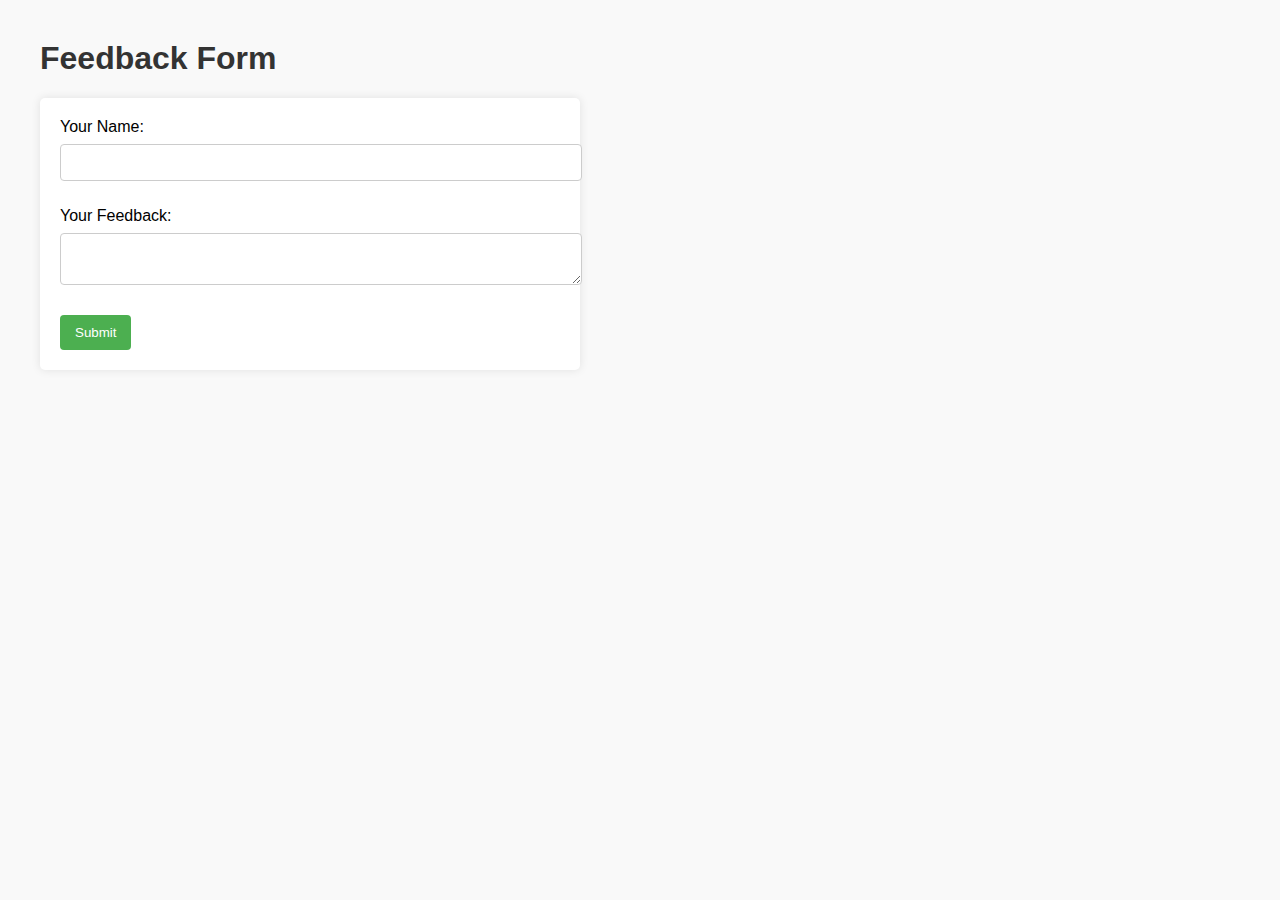
<file: templates/index.html>
<!DOCTYPE html>
<html>
<head>
    <title>Feedback Form</title>
    <link rel="stylesheet" href="/static/style.css">
</head>
<body>
    <h1>Feedback Form</h1>
    <form method="POST" action="/submit">
        <label for="name">Your Name:</label><br>
        <input type="text" id="name" name="name" required><br><br>

        <label for="feedback">Your Feedback:</label><br>
        <textarea id="feedback" name="feedback" required></textarea><br><br>

        <button type="submit">Submit</button>
    </form>
</body>
</html>
</file>
<file: static/style.css>
body {
    font-family: Arial, sans-serif;
    margin: 40px;
    background-color: #f9f9f9;
}

h1 {
    color: #333;
}

form, ul {
    background-color: #fff;
    padding: 20px;
    border-radius: 5px;
    box-shadow: 0 0 10px rgba(0,0,0,0.1);
    max-width: 500px;
}

input, textarea {
    width: 100%;
    padding: 10px;
    margin: 8px 0;
    border: 1px solid #ccc;
    border-radius: 4px;
}

button {
    padding: 10px 15px;
    background-color: #4CAF50;
    color: white;
    border: none;
    border-radius: 4px;
    cursor: pointer;
}

button:hover {
    background-color: #45a049;
}
</file>
